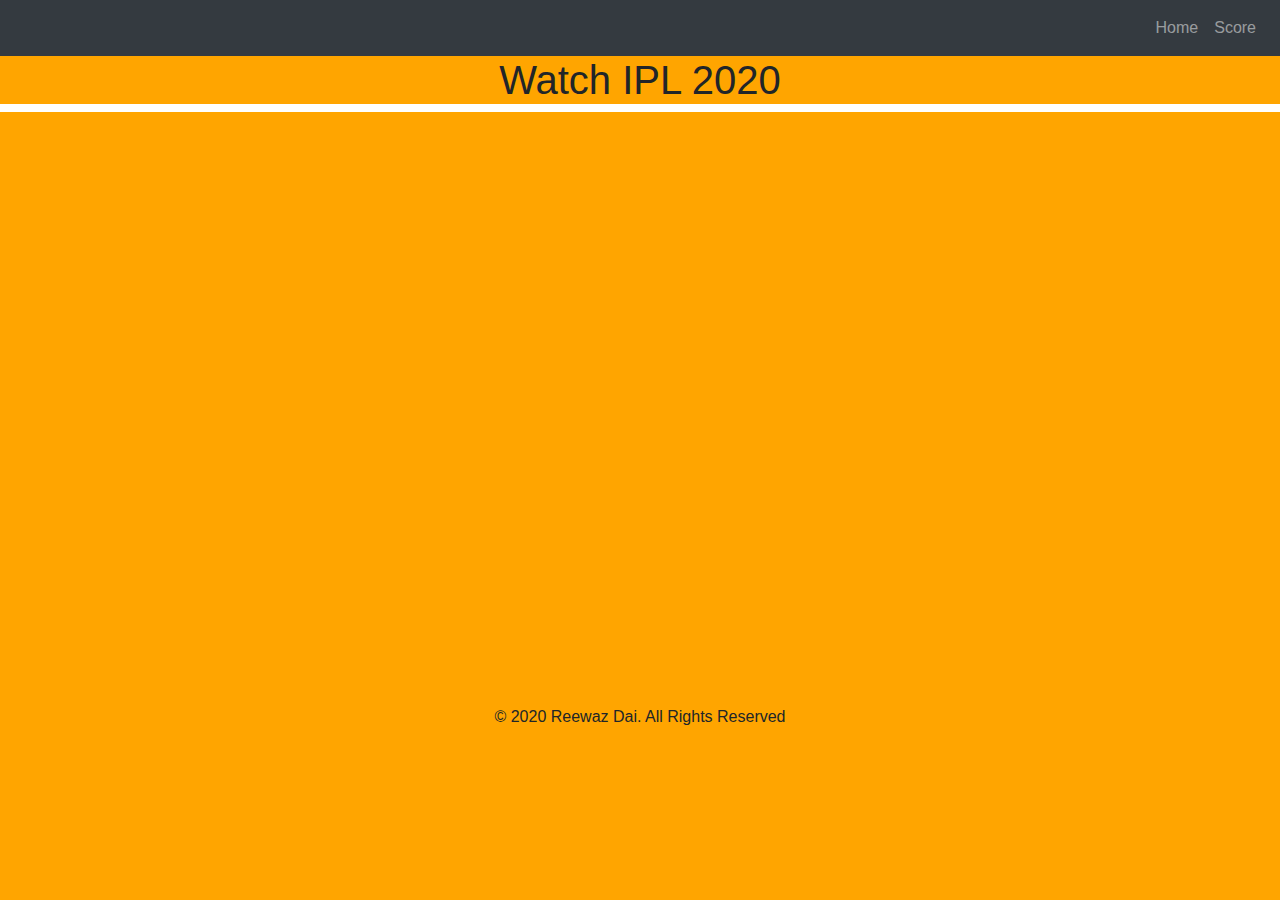
<file: index.html>
<!DOCTYPE html>
<html>
<head>
	<title>My IPL</title>
	<link rel="stylesheet" type="text/css" href="style.css">
	<link rel="stylesheet" type="text/css" href="https://stackpath.bootstrapcdn.com/font-awesome/4.7.0/css/font-awesome.min.css">
	<link rel="stylesheet" type="text/css" href="https://stackpath.bootstrapcdn.com/bootstrap/4.5.2/css/bootstrap.min.css">
	<script src="https://code.jquery.com/jquery-3.5.1.slim.min.js" integrity="sha384-DfXdz2htPH0lsSSs5nCTpuj/zy4C+OGpamoFVy38MVBnE+IbbVYUew+OrCXaRkfj" crossorigin="anonymous"></script>
<script src="https://cdn.jsdelivr.net/npm/popper.js@1.16.1/dist/umd/popper.min.js" integrity="sha384-9/reFTGAW83EW2RDu2S0VKaIzap3H66lZH81PoYlFhbGU+6BZp6G7niu735Sk7lN" crossorigin="anonymous"></script>
<script src="https://stackpath.bootstrapcdn.com/bootstrap/4.5.2/js/bootstrap.min.js" integrity="sha384-B4gt1jrGC7Jh4AgTPSdUtOBvfO8shuf57BaghqFfPlYxofvL8/KUEfYiJOMMV+rV" crossorigin="anonymous"></script>
</head>
<body>
	<nav class="navbar navbar-expand-lg navbar-dark bg-dark">
  </style>

  <div class="collapse navbar-collapse text-center bg-dark" id="navbarSupportedContent">
    <ul class="navbar-nav ml-auto">
      

       <li class="nav-item bg-dark">
        <a class="nav-link" href="index.html">Home</a>
      </li>

         <li class="nav-item bg-dark">


        <a class="nav-link" href="score.html">
        Score
        </a>
  </li>



 
    </ul>

  </div>
</nav>
<div class="text-center">
	<h1>Watch IPL 2020</h1>
</div>
<div class="text-center py-5">
	<iframe frameborder="0" marginheight="0" marginwidth="0" height="490" src="//cdn.crichd.cx/embed2.php?id=starsp&q=Star Sports" name="iframe_a" scrolling="no" width="640">Your Browser Do not Support Iframe</iframe>
	</div>

 
  <div>
     <p class="text-center"> © 2020 Reewaz Dai. All Rights Reserved </p>


  </div>



</body>
</html>
</file>
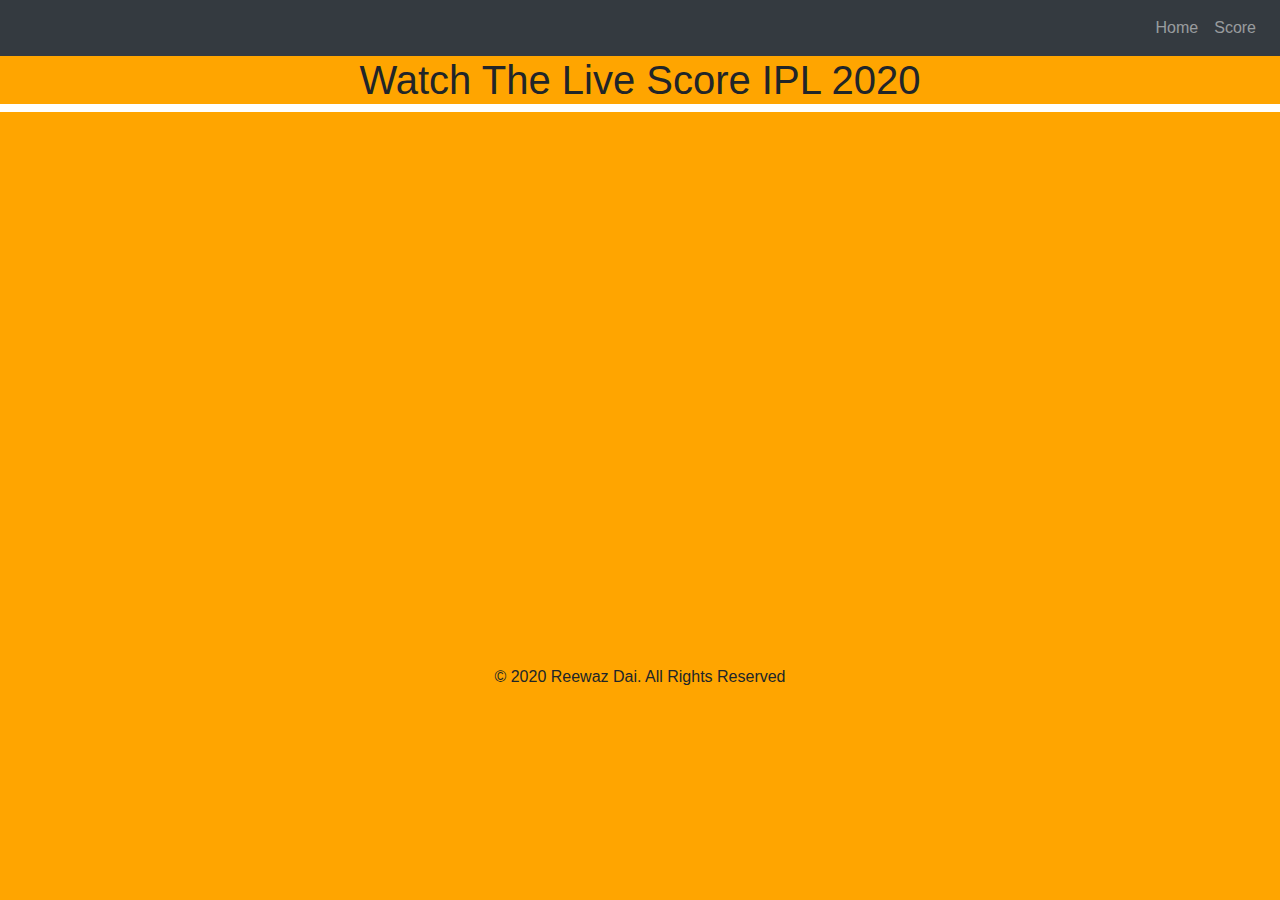
<file: score.html>
<!DOCTYPE html>
<html>
<head>
	<title>Score</title>
	<link rel="stylesheet" type="text/css" href="style.css">
	<link rel="stylesheet" type="text/css" href="https://stackpath.bootstrapcdn.com/font-awesome/4.7.0/css/font-awesome.min.css">
	<link rel="stylesheet" type="text/css" href="https://stackpath.bootstrapcdn.com/bootstrap/4.5.2/css/bootstrap.min.css">
	<script src="https://code.jquery.com/jquery-3.5.1.slim.min.js" integrity="sha384-DfXdz2htPH0lsSSs5nCTpuj/zy4C+OGpamoFVy38MVBnE+IbbVYUew+OrCXaRkfj" crossorigin="anonymous"></script>
<script src="https://cdn.jsdelivr.net/npm/popper.js@1.16.1/dist/umd/popper.min.js" integrity="sha384-9/reFTGAW83EW2RDu2S0VKaIzap3H66lZH81PoYlFhbGU+6BZp6G7niu735Sk7lN" crossorigin="anonymous"></script>
<script src="https://stackpath.bootstrapcdn.com/bootstrap/4.5.2/js/bootstrap.min.js" integrity="sha384-B4gt1jrGC7Jh4AgTPSdUtOBvfO8shuf57BaghqFfPlYxofvL8/KUEfYiJOMMV+rV" crossorigin="anonymous"></script>
</head>
<body>
	<nav class="navbar navbar-expand-lg navbar-dark bg-dark">
  </style>

  <div class="collapse navbar-collapse text-center bg-dark" id="navbarSupportedContent">
    <ul class="navbar-nav ml-auto">
      

       <li class="nav-item bg-dark">
        <a class="nav-link" href="index.html">Home</a>
      </li>

         <li class="nav-item bg-dark">


        <a class="nav-link" href="score.html">
        Score
        </a>
  </li>



 
    </ul>

  </div>
</nav>
<div class="text-center">
	<h1>Watch The Live Score IPL 2020</h1>
</div>
<div class="text-center py-5">
<iframe src="https://widget.crictimes.org/" style="width:100%;min-height: 450px;" frameborder="0" scrolling="yes"></iframe>
</div>
  <div>
     <p class="text-center"> © 2020 Reewaz Dai. All Rights Reserved </p>


  </div>
</body>
</html>
</file>
<file: style.css>
*{
	background-color: orange;
}
</file>
